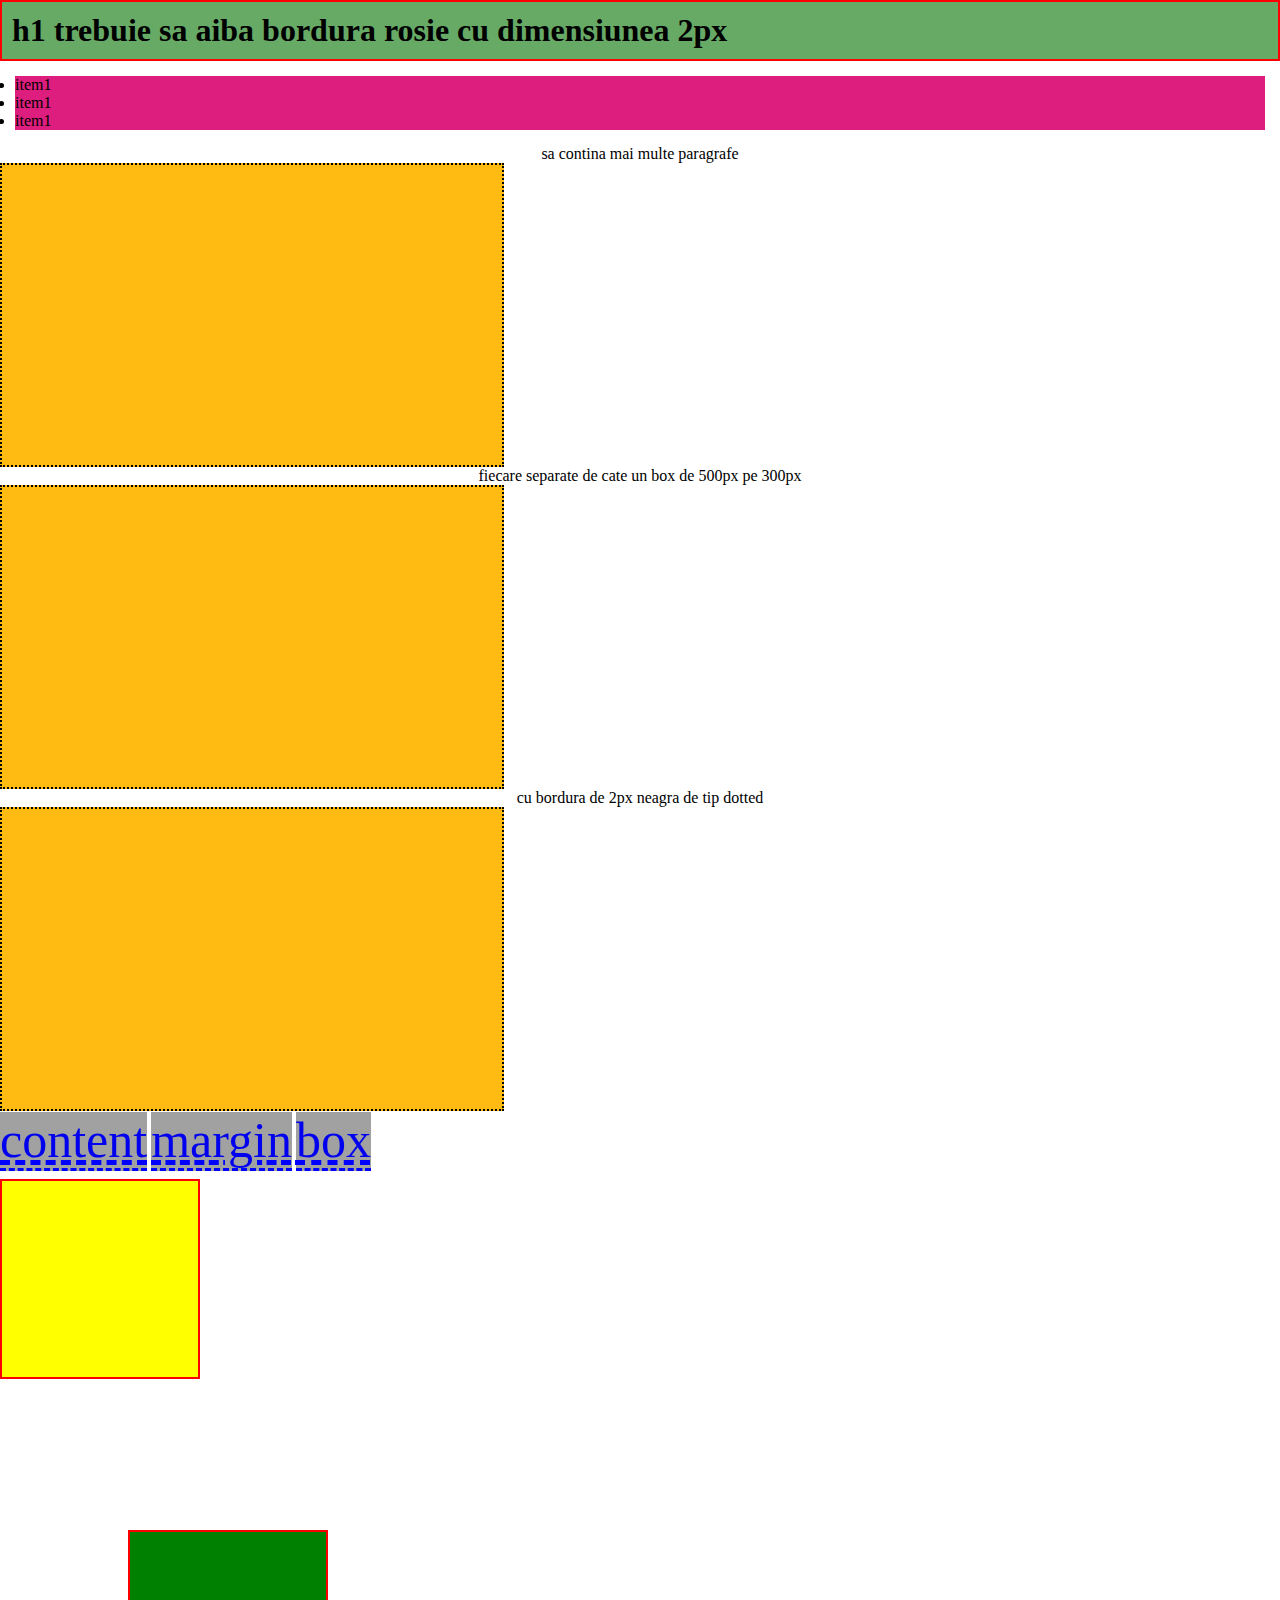
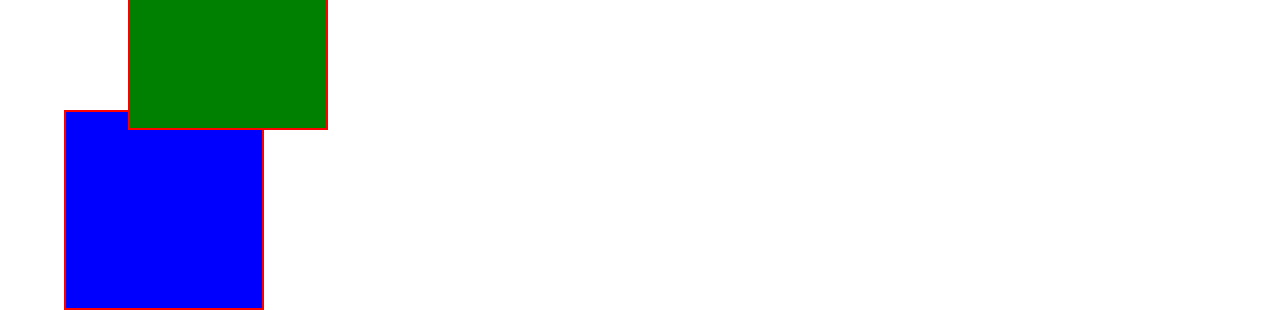
<file: box model.html>
<html>
    <head>
        <title>Box Model</title>
        <link rel="stylesheet" href="box model.css">
    </head>

    <body>
        <H1> h1 trebuie sa aiba bordura rosie cu dimensiunea 2px </H1>
        <ul>
            <li>item1</li>
            <li>item1</li>
            <li>item1</li>
        </ul>
        <p>sa contina mai multe paragrafe</p>
        <p>fiecare separate de cate un box de 500px pe 300px</p>
        <p>cu bordura de 2px neagra de tip dotted</p>
        <div class="box model">
            <a class="boxmodel" href="http://test.com/" >content</a>
            <a class="boxmodel" href="http://test.com/" >margin</a>
            <a class="boxmodel" href="http://test.com/" >box</a>

        </div>   

        <div class="yellowbox"></div>
        <div class="bluebox"></div>
        <div class="greenbox"></div>

    </body>
</html>
</file>
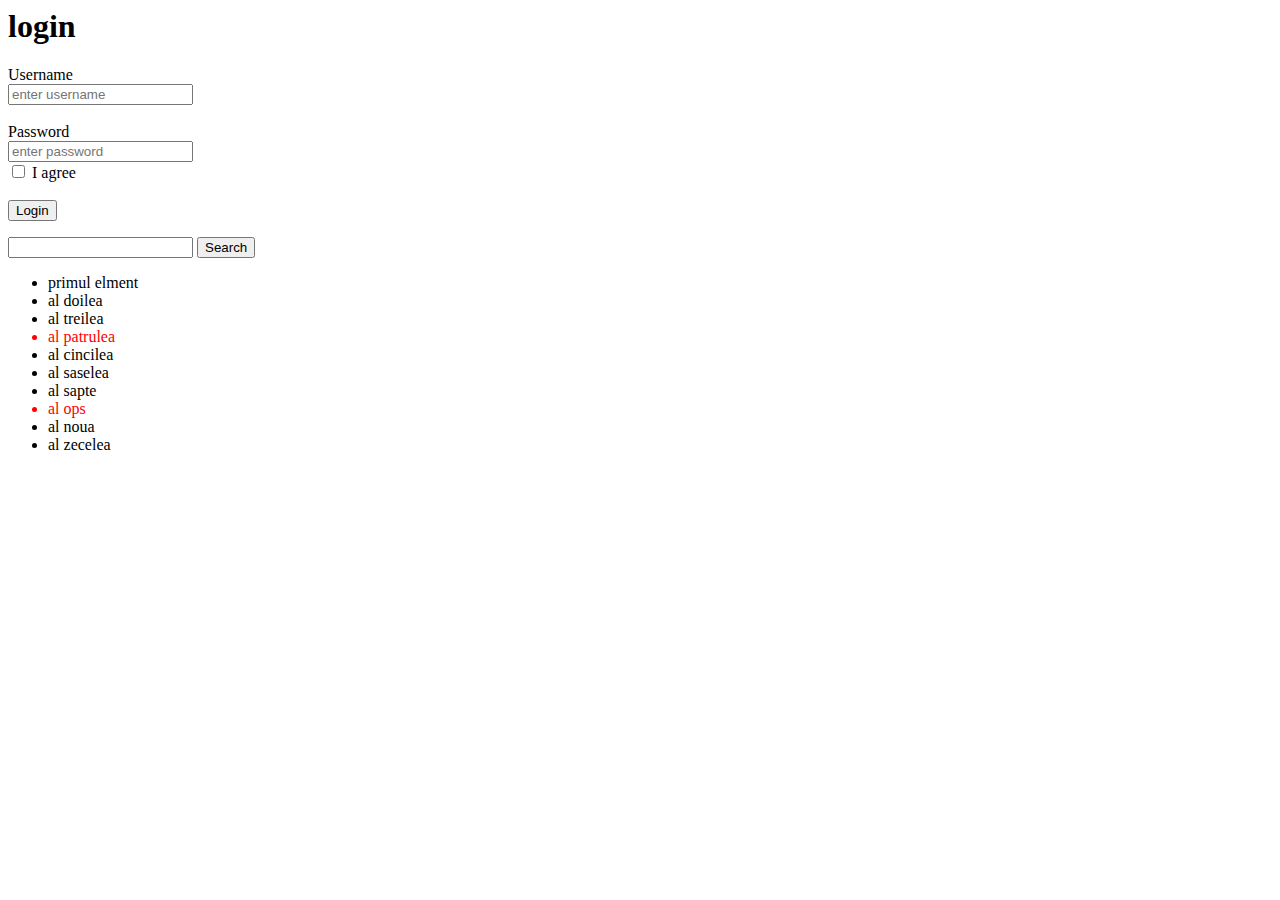
<file: Input elements.html>
<html>
    <head>
        <title>My app</title>
        <meta charset="utf-8" />
        <style>
        input [type="text"]
        {
            width: 300px;
            color: blue
        }
        ul li:nth-child(4n+4) {  
             color:red;
            }       
        </style>
    </head>
    <body>
<h1>login</h1>
<form action="index.html">
    <label>Username</label> <br>
<input type="text" minlength="4" name="username" placeholder="enter username"/>
<br>
<br>
<label>Password</label> <br>
<input type="password" name="password" placeholder="enter password" />
<br>
<input type="checkbox" id="agree" name="Agree" /> <label for="agree">I agree</label>
<br>
<br>
<input type="submit" value="Login" />
</form>
<form action="https://www.google.com/search">
   <input type="text" name="q" />
   <input type="submit" value="Search"/> 
   
   <ul>
       <li>primul elment</li>
       <li>al doilea</li>
       <li>al treilea</li>
       <li>al patrulea</li> 
       <li>al cincilea</li> 
       <li>al saselea</li> 
       <li>al sapte</li> 
       <li>al ops</li> 
       <li>al noua</li> 
       <li>al zecelea</li>
   </ul>
</form>
</body>
    </html>
</file>
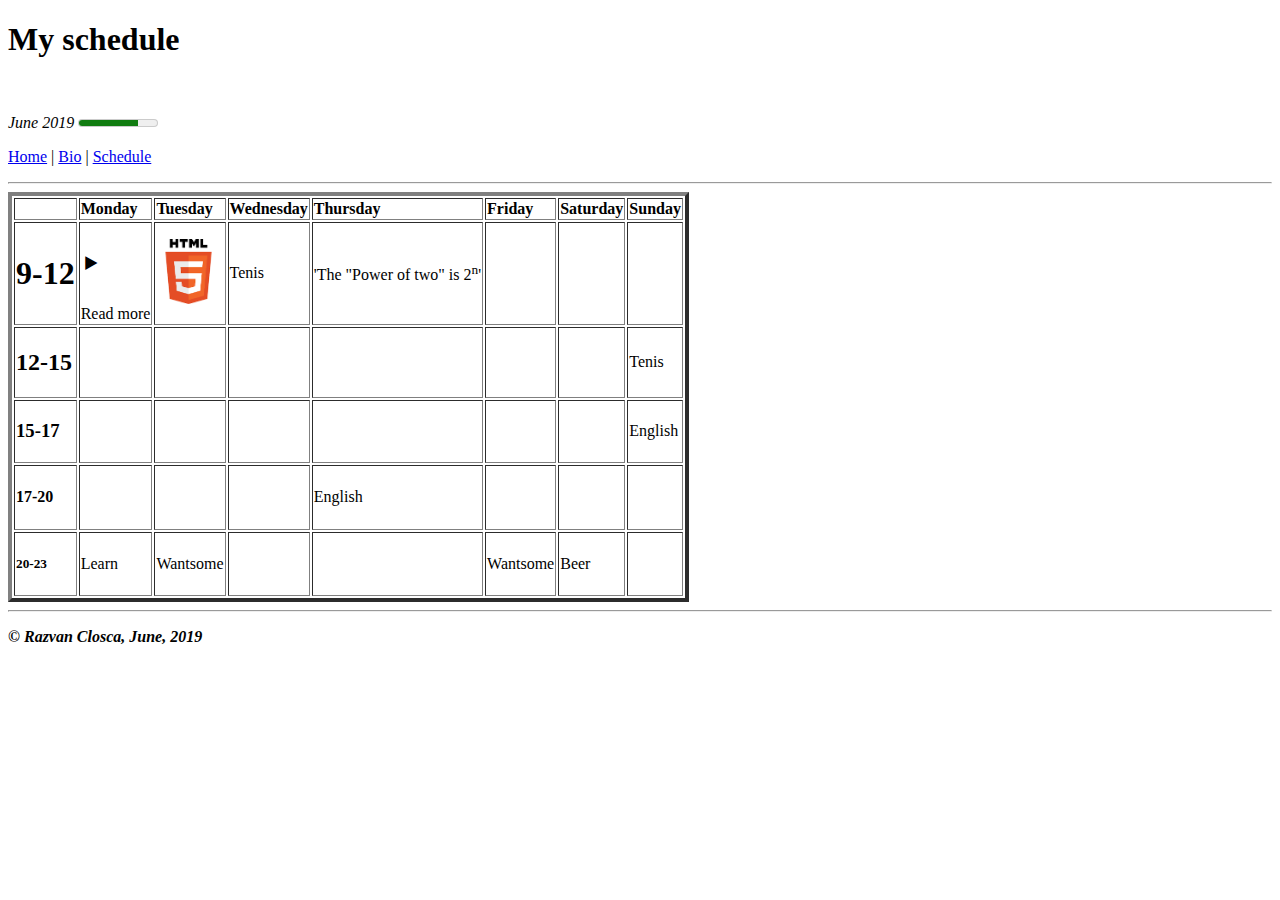
<file: my schedule.html>
<!DOCTYPE html>
<html lang="en">
    <head>
        <title>My Schedule</title>
        <meta charset="UTF-8">
    </head>
    <body>
        <h1><strong> My schedule</strong></h1>
        <br>
        <p><i>June 2019</i> <meter min="0" max="100" value="75"></meter></p>
        <p><a href="index.html" target="_blank">Home</a> | 
            <a href="Bio.html" target="_blank">Bio</a> |
            <a href="my schedule.html" target="_blank">Schedule</a>
        </p>
        <hr>
        <table border="4">
            <tr>
                <td></td>
                <td><b>Monday</b></td>
                <td><b>Tuesday</b></td>
                <td><b>Wednesday</b></td>
                <td><b>Thursday</b></td>
                <td><b>Friday</b></td>
                <td><b>Saturday</b></td>
                <td><b>Sunday</b></td>
            </tr>
            <tr>
                <td><h1>9-12</h1></td>
                <td><h1>&#8227;</h1>Read more</td>
                <td><img height="65" width="65" src=[data-uri]></td>
                <td>Tenis</td>
                <td>'The "Power of two" is 2<sup>n</sup>'</td>
                <td></td>
                <td></td>
                <td></td>
            </tr>
                <tr>
                    <td><h2>12-15</h2></td>
                    <td></td>
                    <td></td>
                    <td></td>
                    <td></td>
                    <td></td>
                                             
                    <td></td>
                    <td>Tenis</td>
                </tr>   
                <tr>
                    <td><h3>15-17</h3></td>
                        <td></td>
                        <td></td>
                        <td></td>
                        <td></td>
                        <td></td>
                        <td></td>
                        <td>English</td>
                </tr> 
                <tr>
                    <td><h4>17-20</h4></td>
                    <td></td>
                    <td></td>
                    <td></td>
                    <td>English</td>
                    <td></td>
                    <td></td>
                    <td></td>
            
                </tr>
                <tr>
                    <td><h5>20-23</h5></td>
                    <td>Learn</td>
                    <td>Wantsome</td>
                    <td></td>
                    <td></td>
                    <td>Wantsome</td>
                    <td>Beer</td>
                    <td></td>
                </tr>
             </table>
             <hr>
             <p> <strong><em>&copy; Razvan Closca, June, 2019</em></strong></p>
    </body>
</html>
</file>
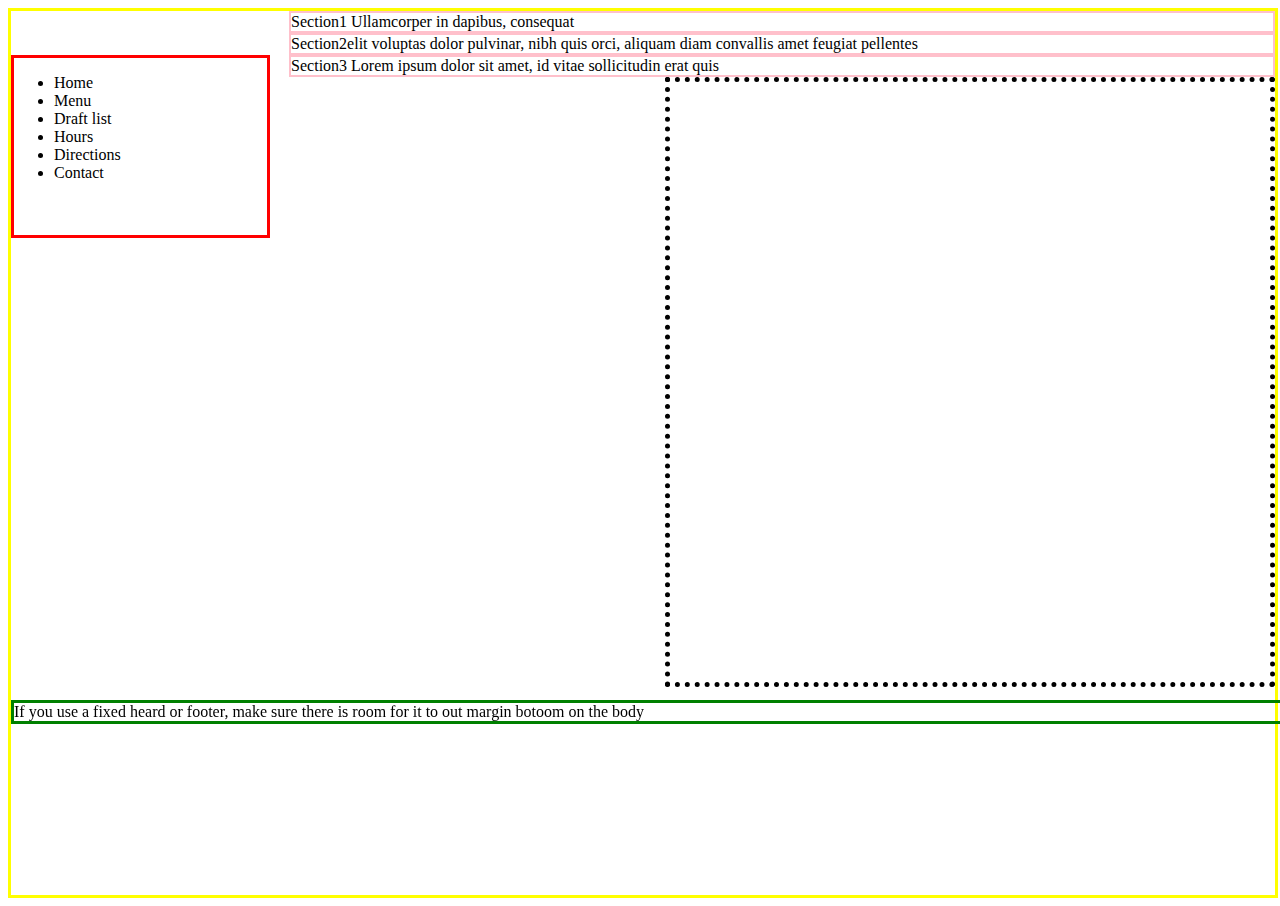
<file: positioning.html>
<html>
    <head>
        <title>Positioning</title>
        <link rel="stylesheet" href="positioning float.css">
        <meta charset="UTF-"/>
    </head>
    <body>
       <div class="sections">
       
        <section>Section1 Ullamcorper in dapibus, consequat </section> 
        <section>Section2elit voluptas dolor pulvinar, nibh quis orci, aliquam diam convallis amet feugiat pellentes</section> 
        <section>Section3 Lorem ipsum dolor sit amet, id vitae sollicitudin erat quis</section>
        
        <nav>
           <ul>
               <li>Home</li>
               <li>Menu</li>
               <li>Draft list</li>
               <li>Hours</li>
               <li>Directions</li>
               <li>Contact</li>
           </ul>
       </nav> 
       
       <div class="girraffe">
       </div>

       <footer>
        If you use a fixed heard or footer, make sure there is room for it to out margin botoom on the body
       </footer>
       </div>
    </body>
</html>
</file>
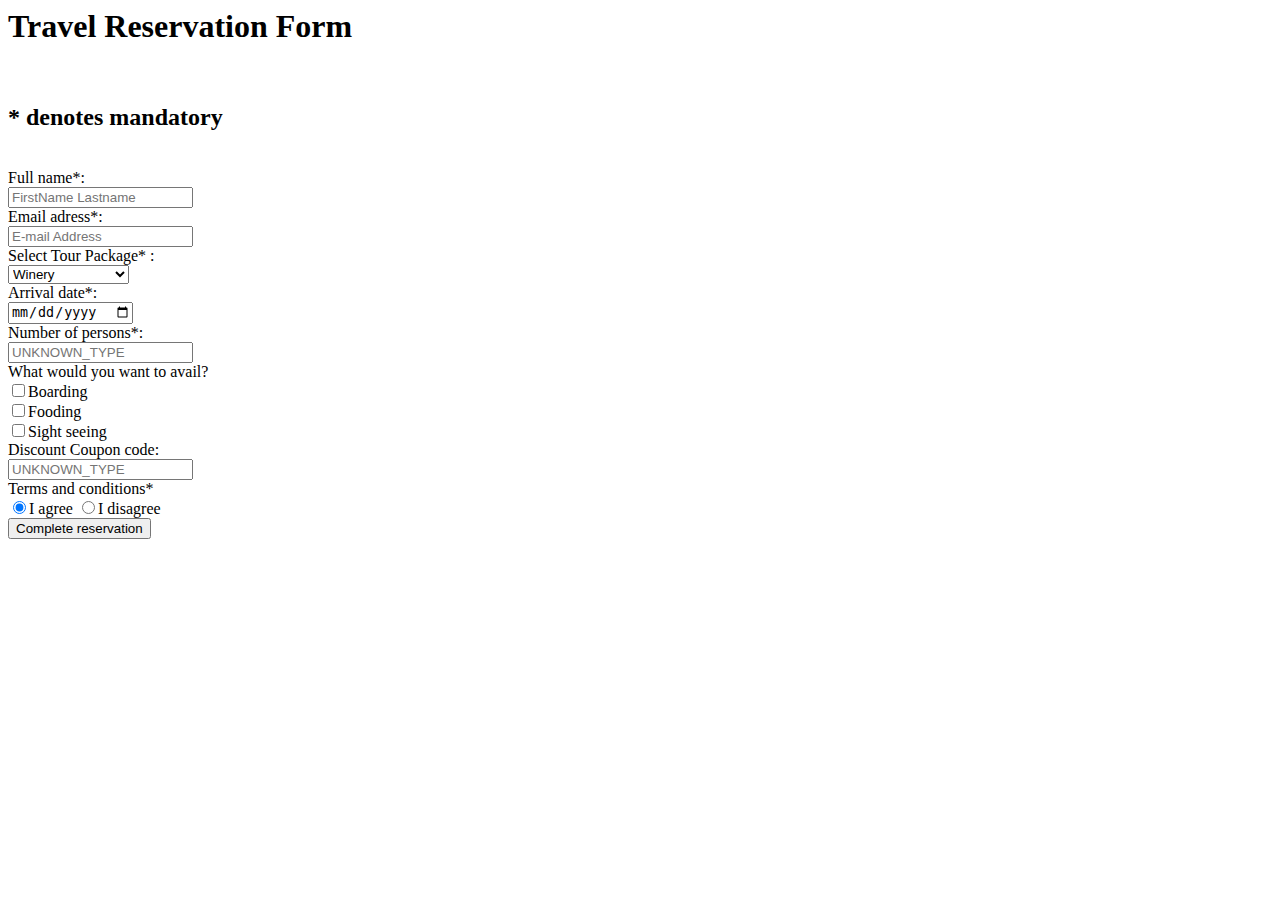
<file: tema-html-2.html>
<html>
    <head>
        <title>Travel Reservation Form</title>
    </head>
    <body>
        <form>
            <h1><b>Travel Reservation Form</b></h1>
            <br>
            <h2><b>* denotes mandatory</b></h2>
            <br>
            Full name*: <br> 
            <input type="text" name="full name" placeholder="FirstName Lastname" required>
            <br>
            Email adress*: <br>
            <input type="email" name="email" placeholder="E-mail Address" required>
            <br>Select Tour Package* : <br>
            <select name="Packages" required>
                <option value="1">Winery</option>                             
                <option value="2">Zoo</option>
                <option value="3">Trip to the jungle</option>
            </select>
            <br>
            Arrival date*: <br>
            <input type="date" name="Arrival date" required>
            <br>
            Number of persons*: <br>
            <input type="number" name="Number of persons" placeholder="UNKNOWN_TYPE" required><br>
            What would you want to avail? <br>
            <input type="checkbox" name="Boarding" value="Boarding">Boarding <br> 
            <input type="checkbox" name="Fooding" value="Fooding">Fooding <br>
            <input type="checkbox" name="Sight seeing" value="Sight seeing">Sight seeing <br>
            Discount Coupon code: <br>
            <input type="text" name="coupon" placeholder="UNKNOWN_TYPE"> <br>
            Terms and conditions* <br>
            <input type="radio" name="terms" value="agree" required checked>I agree
            <input type="radio" name="terms" value="disagree" required>I disagree
            <br>
            <input type="submit" name="Submit" value="Complete reservation">
        </form>
    </body>
</html>
</file>
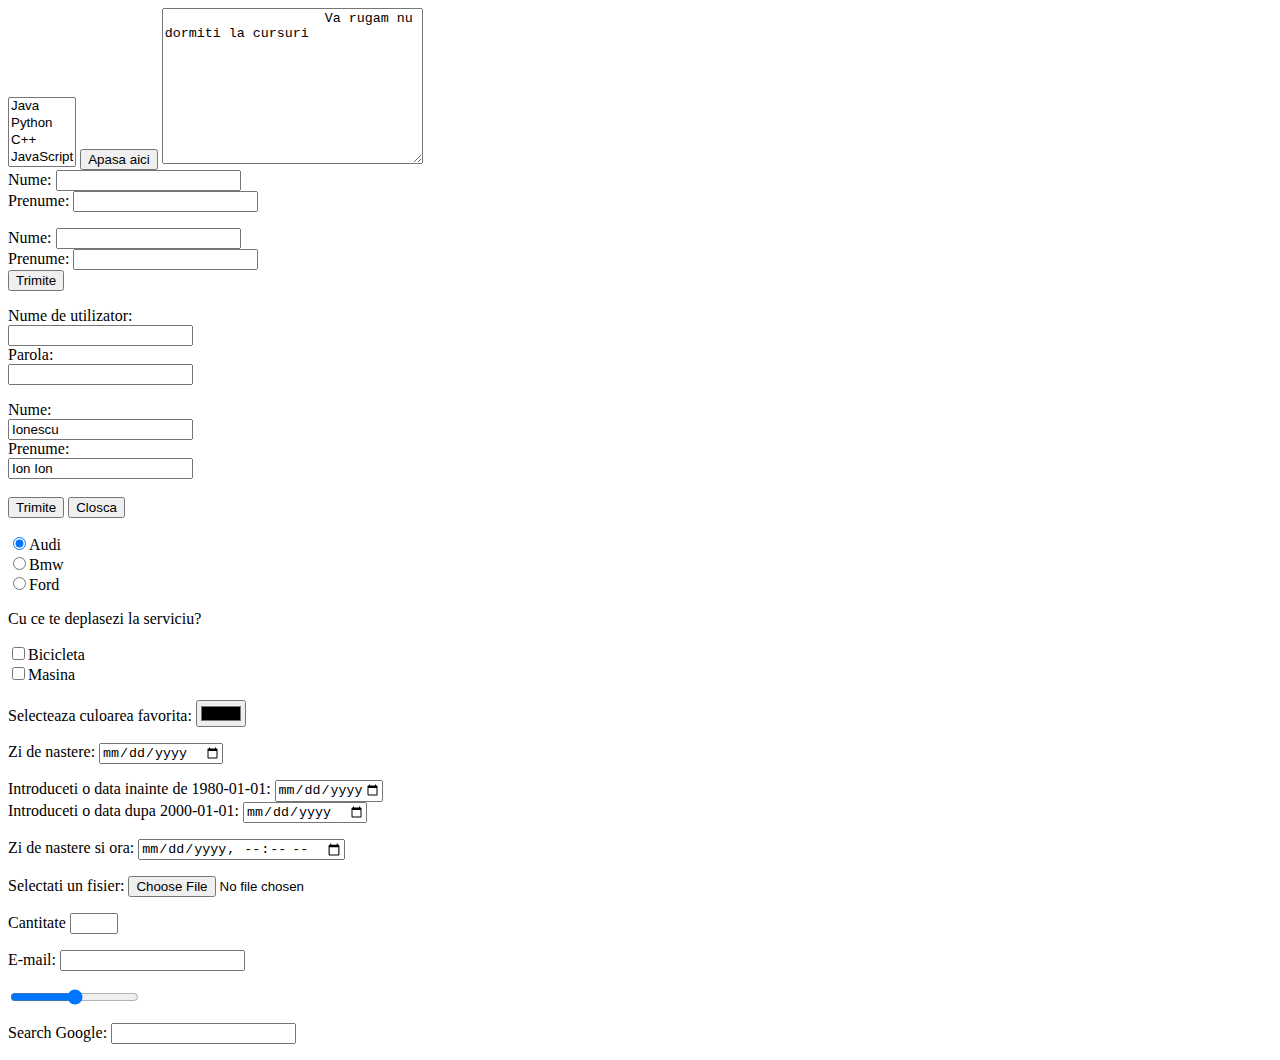
<file: testing.html>
<html>
    <head>
        <title>

        </title>
    </head>

    <body>
            <select name="cursuri" multiple>
                    <option value="java">Java</option>
                    <option value="python">Python</option>
                    <option value="cplusplus">C++</option>
                    <option value="javascript">JavaScript</option>
            </select>
            <button
                type="button"
                onclick="alert('Hello World!')">
                Apasa aici
            </button>
            <textarea name="mesaj" rows="10" cols="30">
                    Va rugam nu dormiti la cursuri
            </textarea>
            <form>
                Nume: <input type="text" name="nume">
                <br>
                Prenume: <input type="text" name="prenume">
            </form>
            <form action="/url-trimitere-formular">
                Nume: <input type="text" name="nume">
                <br>
                Prenume: <input type="text" name="prenume">
                <br>
                <input type="submit" value="Trimite">
            </form> 
            <form>
                    Nume de utilizator:<br>
                    <input type="text" name="nume">
                    <br>
                    Parola:<br>
                    <input type="password" name="parola">
            </form>
            <form action="/ruta-trimitere-formular">
                Nume:<br>
                <input type="text" name="nume"value="Ionescu">
                <br>
                Prenume:<br>
                <input
               type="text"
               name="prenume"
               value="Ion Ion"
                ><br><br>
                <input
               type="submit"
               value="Trimite"
                >
                <input type="reset" value="Closca">
            </form>
            <form>
                <input
                   type="radio"
                   name="autoturism"
                   value="audi"
                   checked
                    >Audi<br>
                <input
                   type="radio"
                   name="autoturism"
                   value="bmw"
                    >Bmw<br>
                <input
                   type="radio"
                   name="autoturism"
                   value="ford"
                    >Ford
            </form>
            <form>
              <p>Cu ce te deplasezi la serviciu?</p>
                <input
                   type="checkbox"
                   name="vehicul1"
                   value="Bicicleta"
                    >Bicicleta<br>
                <input
                   type="checkbox"
                   name="vehicul2"
                   value="Masina"
                    >Masina
            </form>
            <form>
                    Selecteaza culoarea favorita:
                    <input type="color" name="culoare">
            </form>
            <form>
                    Zi de nastere:
                <input type="date" name="zi-de-nastere">
            </form>
            <form>
                    Introduceti o data inainte de 1980-01-01:
                    <input
                   type="date"
                   name="data1"
                   max="1979-12-31"
                    ><br>
                    Introduceti o data dupa 2000-01-01:
                    <input
                   type="date"
                   name="data2"
                   min="2000-01-02"
                    ><br>
            </form>
            <form>
                    Zi de nastere si ora:
                    <input
                   type="datetime-local"
                   name="datasioranasterii"
                    >
            </form>
            <form>
                    Selectati un fisier:
                   <input
                   type="file"
                   name="myFile"
                   >
            </form>
            <form>
                    Cantitate
                    <input
                   type="number"
                   name="quantity"
                   min="1"
                   max="5"
                    >
            
            </form>
            <form>
                    E-mail:
                    <input type="email" name="email">
            </form>
            <form>
                    <input
                   type="range"
                   name="nota"
                   min="0"
                   max="10">
            </form>
            <form>
                    Search Google:
                    <input type="search" name="googlesearch">
                     
            </form>     
                   
                        
                   
     </body>
    
</html>
</file>
<file: box model.css>
*{
    margin:0px;
    padding:0px;
    box-sizing:border-box;
}
h1{
    border: 2px solid red;
    background-color: #66aa66;
    padding: 10px;
}
ul{
    margin:15px;
    background-color: #DE1E7E;
}
p::after{
    width: 500px;
    height: 300px;
    border: 2px dotted black;
    background-color:   #FB1;
    text-align: center;
    content: "";
    display: block;
}
p{
    text-align:center;
    text-decoration-color: #DE1E7E;
}
div a{
    background-color: #a1a1a1;
    border-bottom: dashed blue; 
    font-size: 50px;
    text-decoration-style: dashed;
    text-decoration-color: blue;
}

.yellowbox {
    width: 200px;
    height: 200px;
    border: 2px solid red;
    background-color: yellow;
    position: relative; 
    top: 10px;
    
  }
  .bluebox {
    width: 200px;
    height: 200px;
    border: 2px solid red;
    background-color: blue;
    position: absolute;
    top: 190%;
    left: 5%;
    
  }
  .greenbox {
    width: 200px;
    height: 200px;
    border: 2px solid red;
    background-color: green;
    position: absolute; 
    top: 170%;
    left: 10%;
  }
</file>
<file: positioning float.css>
* {
    box-sizing: content-box;
}

nav {
    float: left;
    border: 3px solid red;
    width: 20%;
    height: 20%;
}

div {
float: none;
border: 3px solid   blue;
width: 100%;
height: 100%;
}

footer {
    top: 700px;
    position: fixed;
    float: none;
    border: 3px solid green;
    width: 100%;
}

.sections {
    border: 3px solid yellow;
    width: 100%;
    height: 100%;
}
section {
    border: 2px solid pink;
    float: right;
    box-sizing: border-box;
    width: 78%;
  }

  .girraffe {
    border: 5px dotted black;
    width: 600px;
    height: 600px;
    background-image: url(https://r.hswstatic.com/w_907/gif/giraffe-spots.jpg);
    float: right;
    background-attachment: scroll;
    background-clip: padding-box;

  }
</file>
